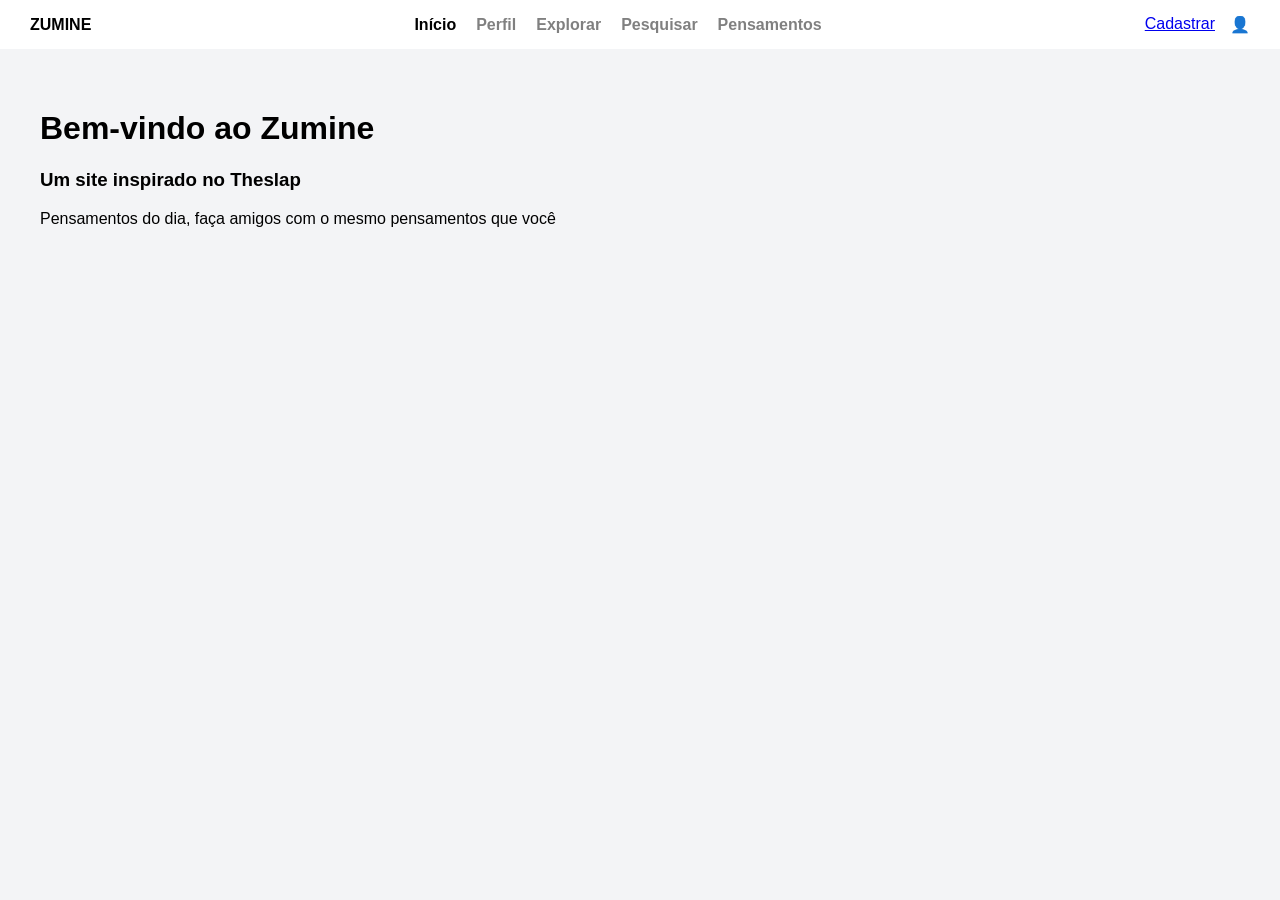
<file: Index.html>
<!DOCTYPE html>
<html lang="pt-BR">
<head>
    <meta charset="UTF-8">
    <meta name="viewport" content="width=device-width, initial-scale=1.0">
    <title>ZUMINE</title>

    <style>
        :root {
            --bg-color: #f3f4f6;
            --header-bg: #ffffff;
            --text-main: #000000;
            --text-muted: #4b5563;
        }

        body {
            margin: 0;
            font-family: Arial, sans-serif;
            background: var(--bg-color);
        }

        .header {
            display: flex;
            justify-content: space-between;
            align-items: center;
            padding: 15px 30px;
            background: white;
        }

        .logo {
            font-weight: bold;
            text-decoration: none;
            color: rgb(0, 0, 0);
        }

        .nav-links {
            display: flex;
            gap: 20px;
        }

        .nav-item {
            text-decoration: none;
            color: gray;
            font-weight: bold;
        }

        .nav-item.active {
            color: black;
        }

        .actions {
            display: flex;
            gap: 15px;
        }

        .profile-button {
            text-decoration: none;
        }
    </style>
</head>

<body>

<header class="header">

    <a href="index.html" class="logo">ZUMINE</a>

    <nav class="nav-links">
        <a href="index.html" class="nav-item active">Início</a>
        <a href="perfil.html" class="nav-item">Perfil</a>
        <a href="explorar.html" class="nav-item">Explorar</a>
        <a href="barradepesquisa.html" class="nav-item">Pesquisar</a>
        <a href="pensamentos.html" class="nav-item">Pensamentos</a>
    </nav>

    <div class="actions">
        <a href="cadastro.html">Cadastrar</a>
        <a href="perfil.html" class="profile-button">👤</a>
    </div>

</header>

<main style="padding: 40px;">
    <h1>Bem-vindo ao Zumine</h1>
    
    <h3>Um site inspirado no Theslap</h3>
    <p>Pensamentos do dia, faça amigos com o mesmo pensamentos que você</p>
</main>

</body>
</html>
</file>
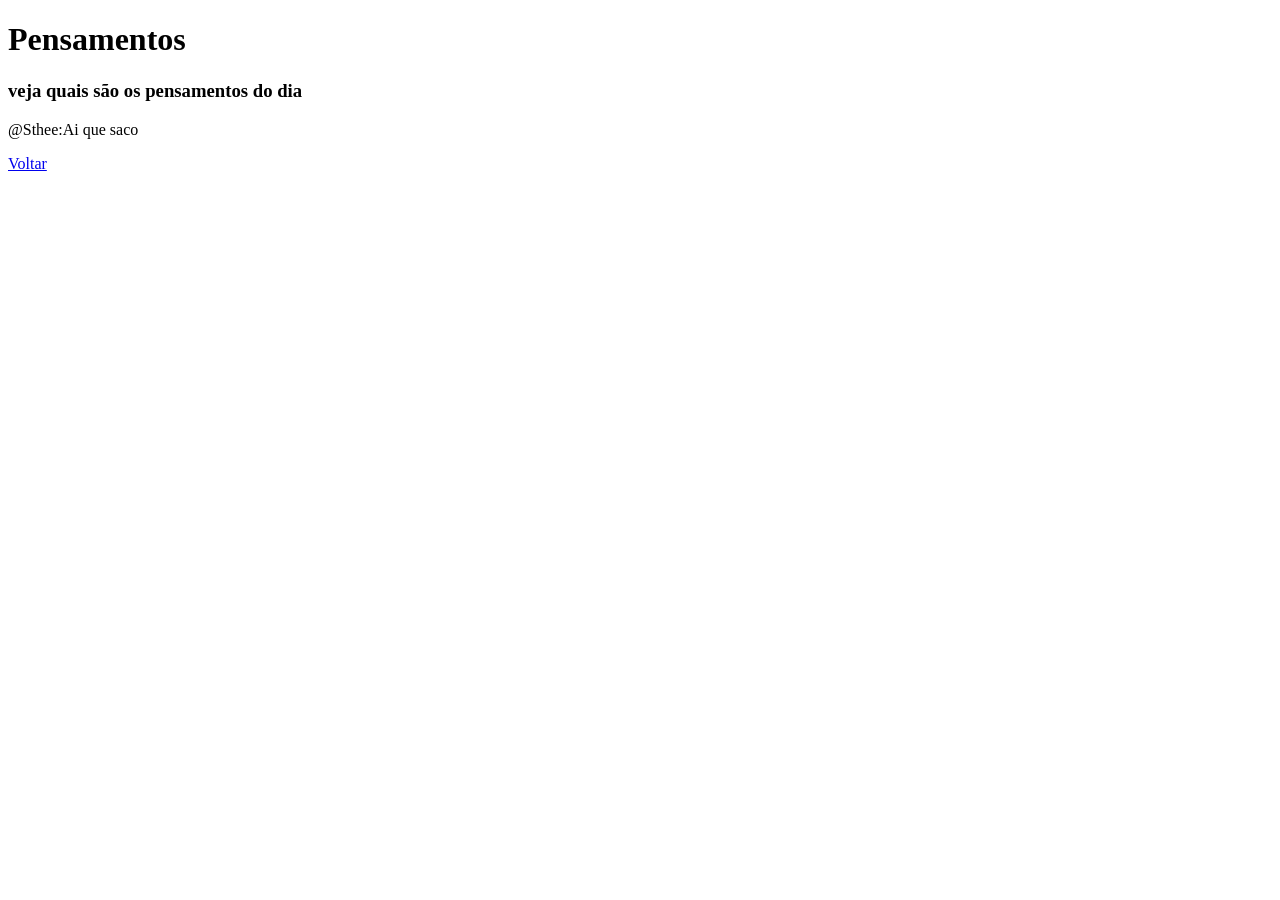
<file: pensamentos.html>
<!DOCTYPE html>
<html lang="pt-BR">
<head>
<meta charset="UTF-8">
<title>Cultura</title>
</head>

<body>

<h1>Pensamentos</h1>
<h3>veja quais são os pensamentos do dia</h3>
<p>@Sthee:Ai que saco</p>
<a href="index.html">Voltar</a>

</body>
</html>
</file>
